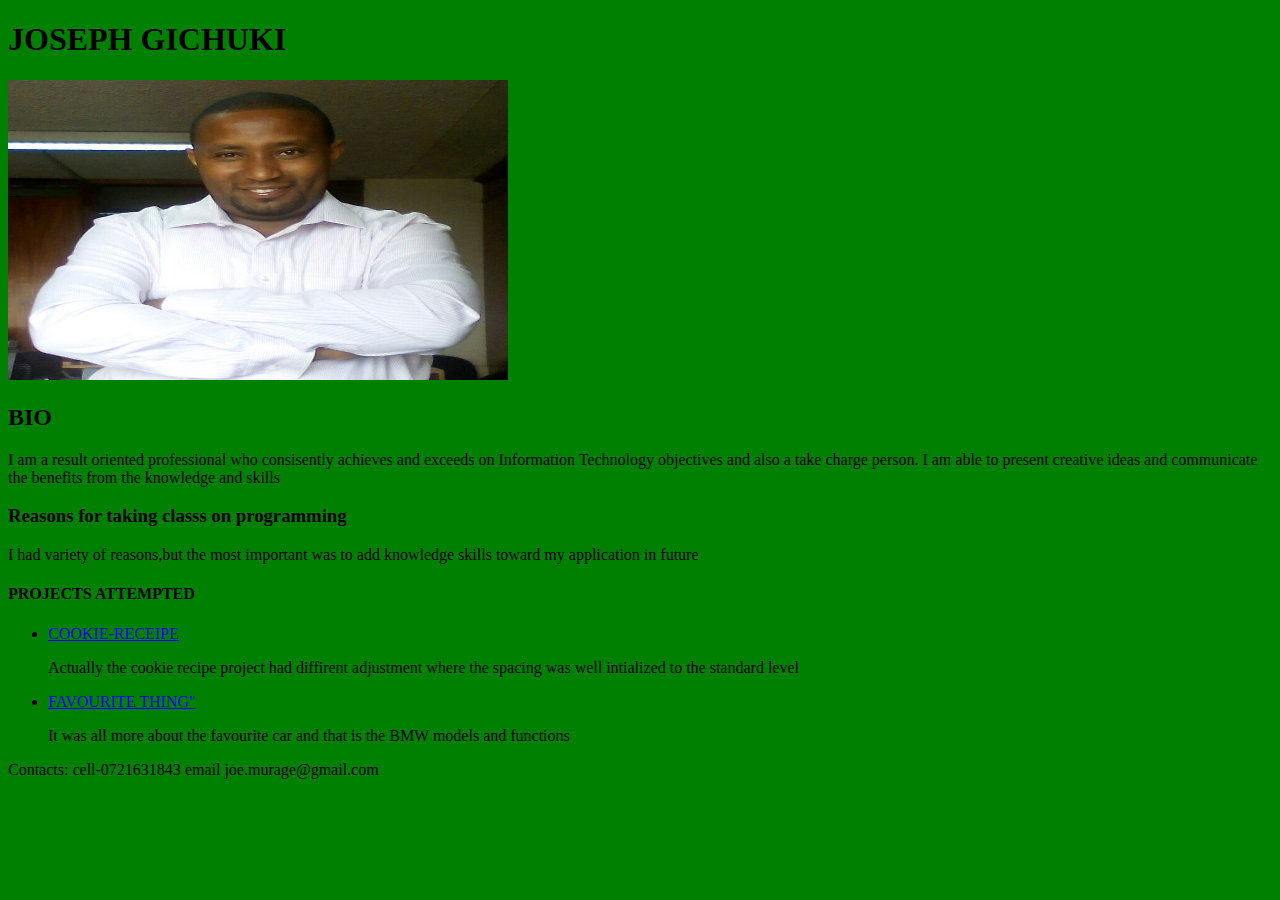
<file: index.html>
<!DOCTYPE html>
<html>
  <head>

    <meta charset="utf-8">
    <title>JOE MFALME</title>
      <link rel="stylesheet" href="css/styles.css" type="text/css">
<div class="header">
    <h1>JOSEPH GICHUKI </h1>
  </div>
     <img src="IMG_20170320_105149_027.JPG" alt="HTML5 Icon" width="500" height="300">

  </head>


    <body>
<div >


      <h2><span> BIO </span></h2>


      <div2 class="result">
      <p>I am a result oriented professional who consisently achieves and exceeds on  Information Technology objectives and also a take charge person. I am able to present creative ideas and communicate the benefits from the knowledge and skills
      </p>
      </div>
      <div class="reasons">


      <h3> <span>Reasons for taking classs on programming</span> </h3>
      


      <p> I had variety of reasons,but the most important was to add knowledge skills toward my application in future</p>

      <h4><span>PROJECTS ATTEMPTED</span></h4

    </div2>

    <ul>
        <li>  <a href="https://github.com/gichuki8888/cookieman/blob/master/cookie-recipe.html">COOKIE-RECEIPE</a>
        </li>
        <p>Actually the cookie recipe project had diffirent adjustment where the spacing was well intialized
         to the standard level</p>
        <li> <a  href="https://github.com/gichuki8888/New-webpage/blob/master/favourite-things.html">FAVOURITE THING"</a>
          <p> It was all more about the favourite car and that is the BMW models and functions</p>
        </li>
      </ul>
    </div2>
      </div>
    <div class="contacts">
      <p>Contacts:
      cell-0721631843 email joe.murage@gmail.com</p>

    </div>
    </body>
</html>
</file>
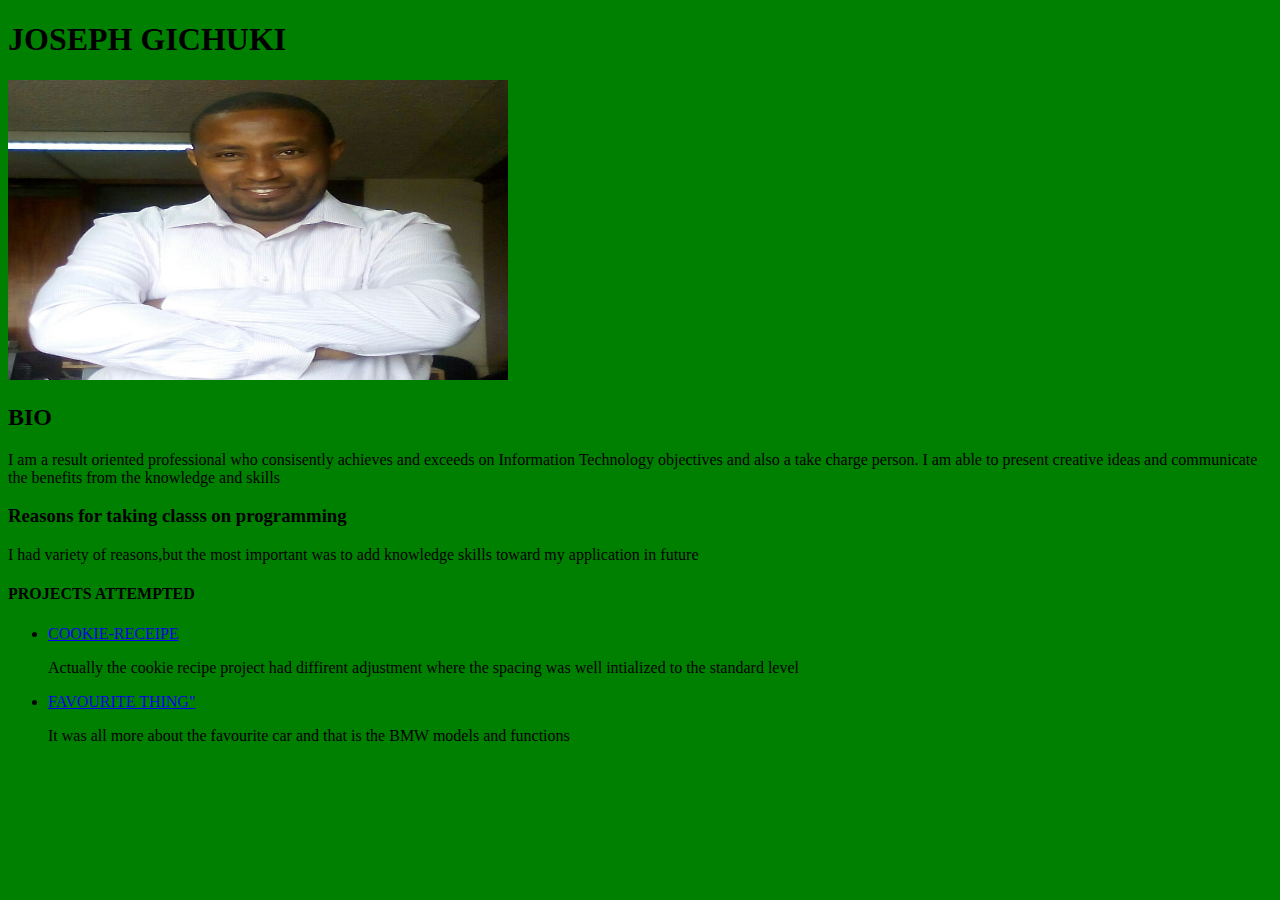
<file: here-come-joe.html>
<!DOCTYPE html>
<html>
  <head>

    <meta charset="utf-8">
    <title>JOE MFALME</title>
    <link rel="stylesheet" href="css/styles.css" type="text/css">
    <h1>JOSEPH GICHUKI </h1>

     <img src="IMG_20170320_105149_027.JPG" alt="HTML5 Icon" width="500" height="300">
  </head>


    <body>
      <h2> BIO</h2>
      <p>I am a result oriented professional who consisently achieves and exceeds on  Information Technology objectives and also a take charge person. I am able to present creative ideas and communicate the benefits from the knowledge and skills
</p>
      <h3>Reasons for taking classs on programming </h3>
      <p> I had variety of reasons,but the most important was to add knowledge skills toward my application in future</p>
      <h4>PROJECTS ATTEMPTED</h4>
      <ul>
        <li>  <a href="https://github.com/gichuki8888/cookieman/blob/master/cookie-recipe.html">COOKIE-RECEIPE</a>
        </li>
        <p>Actually the cookie recipe project had diffirent adjustment where the spacing was well intialized
         to the standard level</p>
        <li> <a  href="https://github.com/gichuki8888/New-webpage/blob/master/favourite-things.html">FAVOURITE THING"</a>
          <p> It was all more about the favourite car and that is the BMW models and functions</p>
        </li>
      </ul>
    </body>
</html>
</file>
<file: css/styles.css>
body {
  background-color: green;

}
h1{
  font-family: 100px;
}
style {
  {background-color: orange;}
  h1 color: pink;
}
</file>
